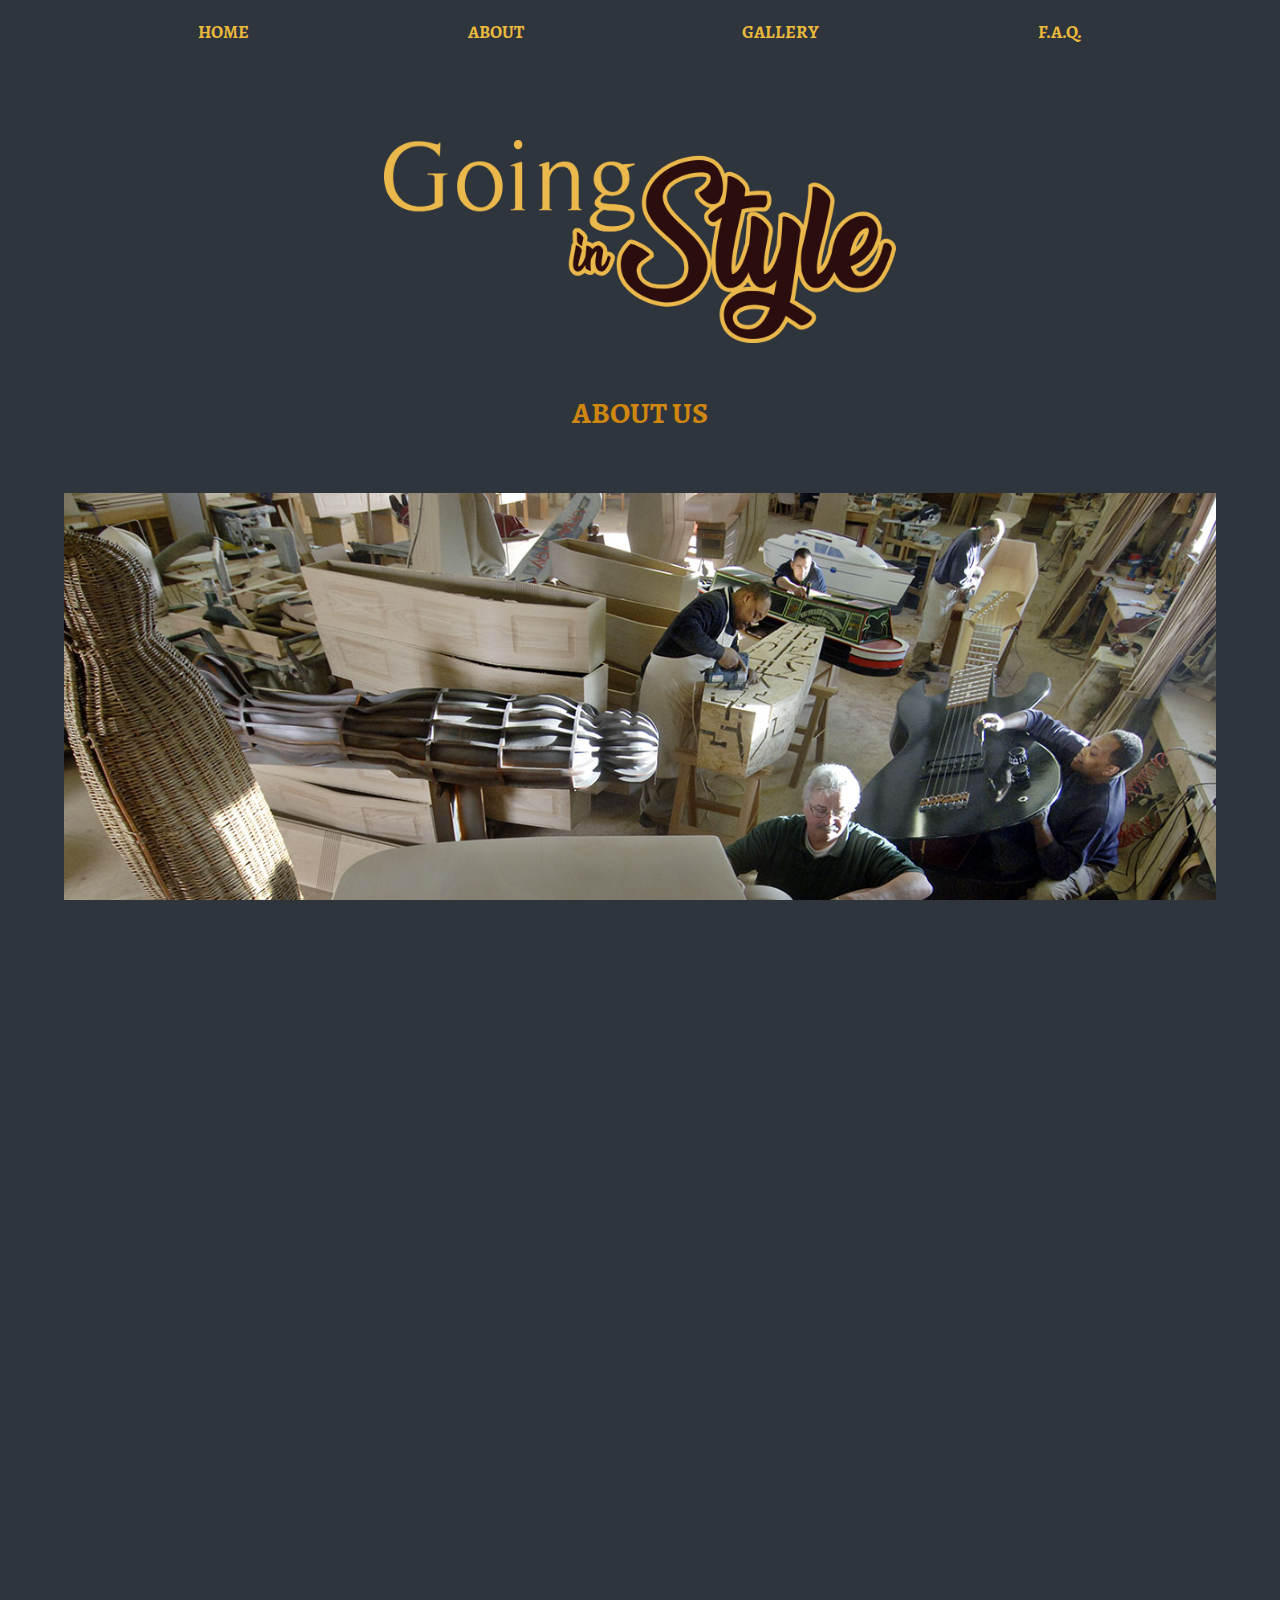
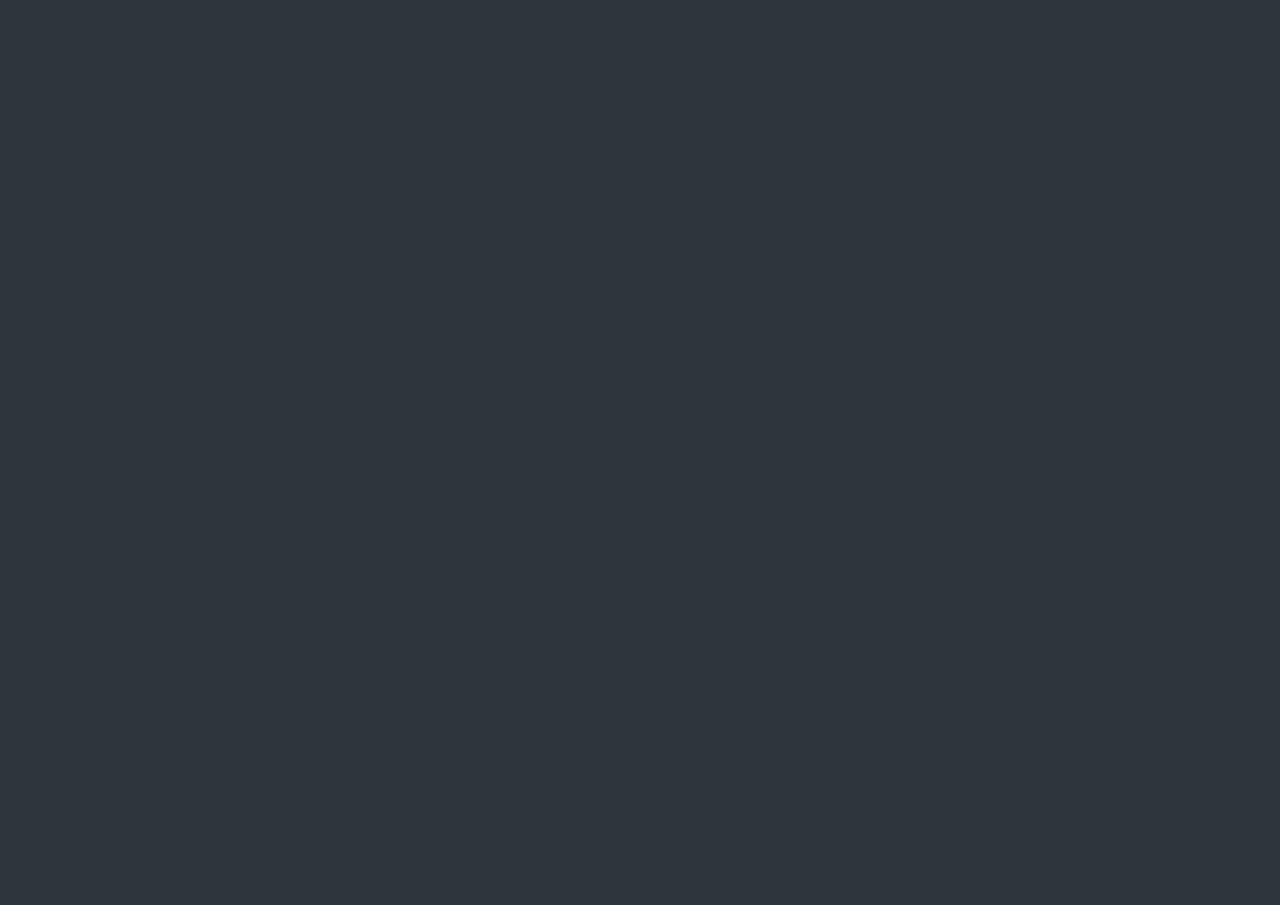
<file: about.html>
<!DOCTYPE html>
<html lang="en">
    <head>
        <meta charset="UTF-8">
        <meta name="viewport" content="width=device-width, initial-scale=1.0">
        <meta http-equiv="X-UA-Compatible" content="ie=edge">
        <link rel="stylesheet" href="public/style/style.css"/>
        <title>About</title>
    </head>

    <body>

        <div class="header">
            <img class="logoNavBar" src="public/images/logo .png" alt="logo">
        </div>
        <input type="checkbox" class="openSidebarMenu" id="openSidebarMenu">
        <label for="openSidebarMenu" class="sidebarIconToggle">
            <div class="spinner diagonal part-1"></div>
            <div class="spinner horizontal"></div>
            <div class="spinner diagonal part-2"></div>
        </label>
        <div id="sidebarMenu">
            <ul class="sidebarMenuInner">
                <li>
                    <a href="index.html">Home</a>
                </li>
                <li>
                    <a href="about.html">About</a>
                </li>
                <li>
                    <a href="gallery.html">Gallery</a>
                </li>
                <li>
                    <a href="faq.html">F.A.Q.</a>
                </li>
            </ul>
        </div>

        <main id="aboutMain">

            <img src="./public/images/logo .png" alt="logo" class="aboutLogo">

            <h1 class="aboutTitle">ABOUT US</h1>

            <img src="./public/images/lab.jpg" alt="lab" class="labImg">

            <p class="aboutText">Crazy Coffins brings together a small team of joiners,
                designers and artists, who for twenty years have been hand-producing coffins
                which no-one else has been willing to make. The team has built coffins as boats,
                guitars, ballet shoes and even as pieces of luggage. Coffins to be buried,
                cremated or simply kept in the house. Each coffin is hand-built and bespoke.
                Each one has been individually commissioned and ordered; not one is supplied off
                the shelf.</p>

            <p class="aboutText">These coffins are practical, realistic yet hinting at
                theatre and art. So they have been exhibited widely as well - from London's
                Southbank via Switzerland's design museum to the fashion world of Turin. If you
                are a grieving partner, a bereaved family or simply someone planning ahead, do
                please get in touch.</p>

            <p class="aboutText">Our team, whose members normally assemble dozens of
                conventional coffins each day, can weary of production-line working. So they
                will be delighted to discuss and advise. The images on this website will show
                you what they can do.
            </p>

            <div class="featuresContainer">

                <div class="feature">
                    <img src="./public/images/materials-icon.png" alt="Materials" class="icons">
                    <h2 class="featureTitle">HIGH QUALITY MATERIALS</h2>
                    <p class="featureText">Lorem ipsum dolor sit amet, consectetur adipisicing elit.
                        Adipisci corrupti ullam illum porro id temporibus dolorem in error tempora
                        necessitatibus tenetur harum unde nulla quidem magni impedit, voluptatum ipsum
                        ducimus.</p>
                </div>

                <div class="feature">
                    <img src="./public/images/design-icon.png" alt="Design" class="icons">
                    <h2 class="featureTitle">CUSTOM DESIGN</h2>
                    <p class="featureText">Leo in vitae turpis massa. Pellentesque massa placerat
                        duis ultricies lacus sed. Dui accumsan sit amet nulla facilisi morbi. Sed nisi
                        lacus sed viverra tellus in hac habitasse platea. Quam adipiscing vitae proin
                        sagittis nisl rhoncus mattis rhoncus.</p>
                </div>

                <div class="feature">
                    <img src="./public/images/service-icon.png" alt="Funeral service" class="icons">
                    <h2 class="featureTitle">FULL FUNERAL SERVICE</h2>
                    <p class="featureText">Ullamcorper morbi tincidunt ornare massa eget egestas.
                        Tincidunt eget nullam non nisi est. Et malesuada fames ac turpis. Vitae nunc sed
                        velit dignissim. Viverra orci sagittis eu volutpat odio facilisis mauris.</p>
                </div>

            </div>

            <div class="contactContainer">
                <h2 class="contactTitle">CONTACT US</h2>
                <p class="contactInfo">
                    Crabtree Mill, 199 Hempshill Lane,<br>Bulwell, Nottingham, NG6 8PF
                </p>
                <p class="contactInfo">
                        Tel: +44 (0) 115927 1907<br>
                        <a href="mailto:info@goinginstyle.co.uk" target="_top">email:info@goinginstyle.co.uk</a></p>

                <p class="contactInfo">
                        Going in Style Ltd (No. 5996617),<br>
                        wholly owned subsidiary<br>
                        of Rick Sanchez & Company Ltd (No. 1049853).<br>
                        Both registered in England and Wales.
                </p>         
            </div>

        </main>

        <footer id="otherPages">
            <hr class="hrCopyright">
            <p class="copyright">Copyright 2018 © Going in Style Ltd</p>
        </footer>
    </body>
</html>
</file>
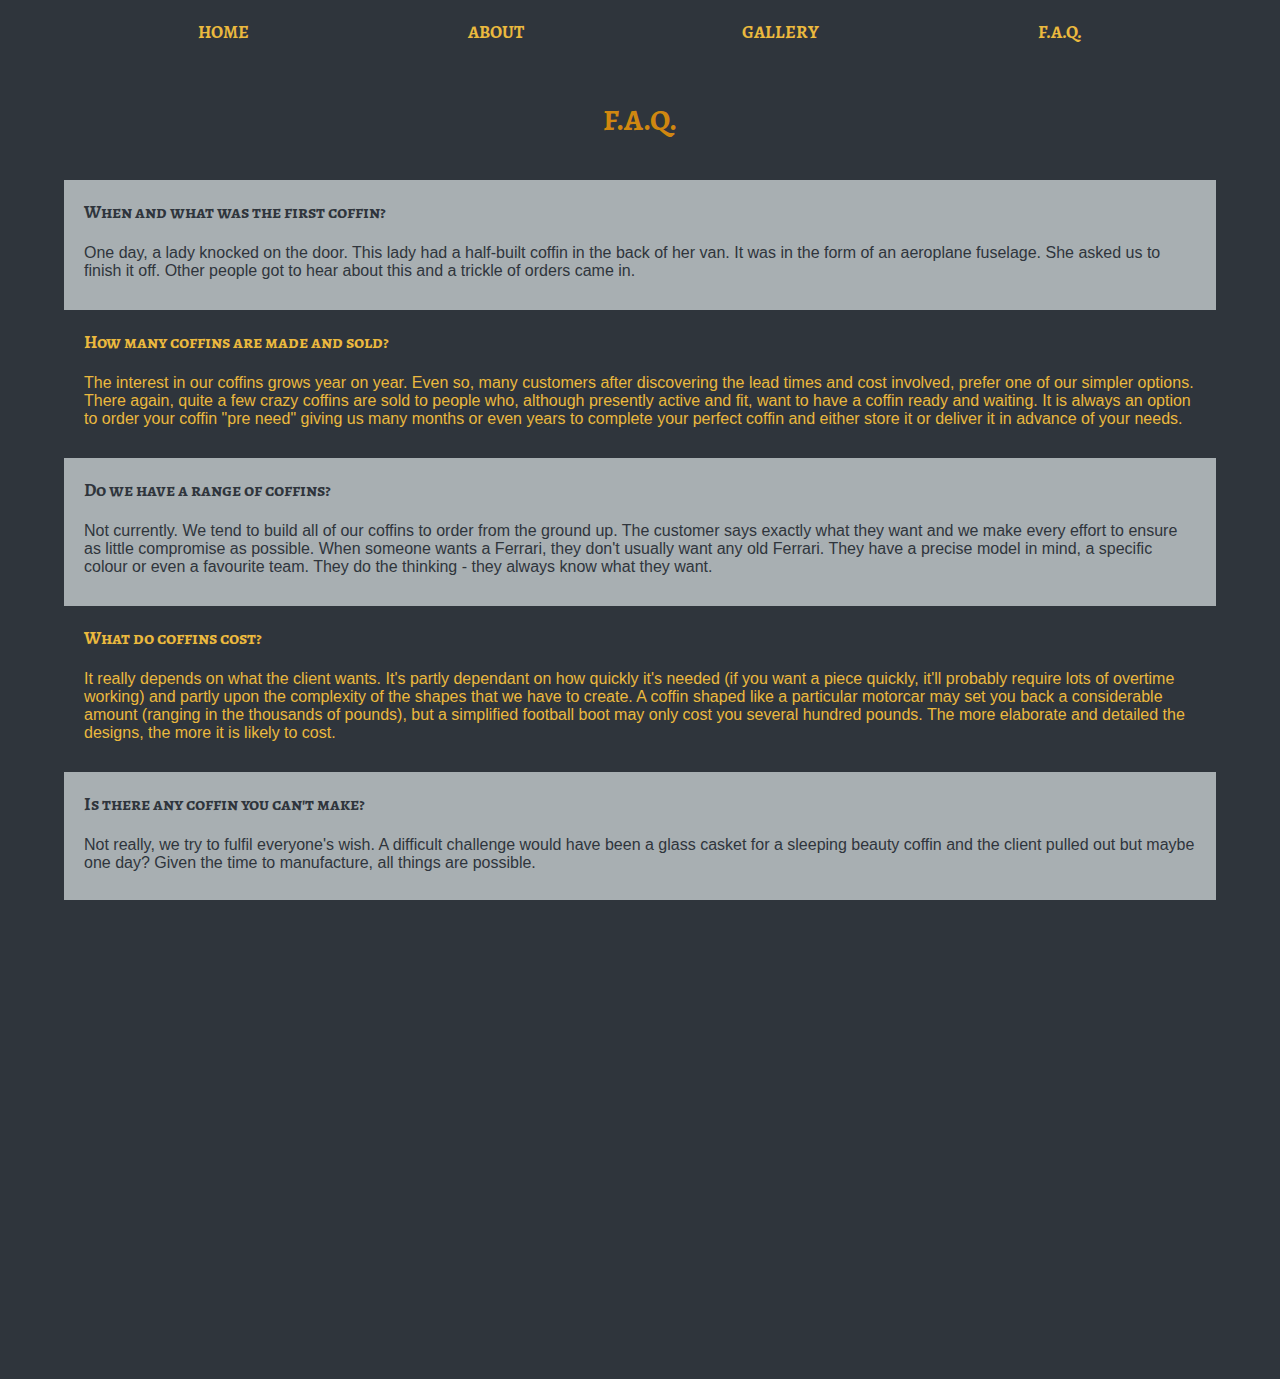
<file: faq.html>
<!DOCTYPE html>
<html lang="en">
    <head>
        <meta charset="UTF-8">
        <meta name="viewport" content="width=device-width, initial-scale=1.0">
        <meta http-equiv="X-UA-Compatible" content="ie=edge">
        <link rel="stylesheet" href="public/style/style.css"/>
        <title>F.A.Q.</title>
    </head>

    <body>

        <div class="header">
            <img class="logoNavBar" src="public/images/logo .png" alt="logo">
        </div>
        <input type="checkbox" class="openSidebarMenu" id="openSidebarMenu">
        <label for="openSidebarMenu" class="sidebarIconToggle">
            <div class="spinner diagonal part-1"></div>
            <div class="spinner horizontal"></div>
            <div class="spinner diagonal part-2"></div>
        </label>
        <div id="sidebarMenu">
            <ul class="sidebarMenuInner">
                <li>
                    <a href="index.html">Home</a>
                </li>
                <li>
                    <a href="about.html">About</a>
                </li>
                <li>
                    <a href="gallery.html">Gallery</a>
                </li>
                <li>
                    <a href="faq.html">F.A.Q.</a>
                </li>
            </ul>
        </div>

        <main id="aboutMain">

            <h1 class="aboutTitle">F.A.Q.</h1>

            <div class="faqContainer">

                <div class="faqA">
                    <h2 class="questionA">When and what was the first coffin?</h2>
                    <p class="answerA">One day, a lady knocked on the door. This lady had a
                        half-built coffin in the back of her van. It was in the form of an aeroplane
                        fuselage. She asked us to finish it off. Other people got to hear about this and
                        a trickle of orders came in.</p>
                </div>

                <div class="faqB">
                    <h2 class="questionB">How many coffins are made and sold?</h2>
                    <p class="answerB">The interest in our coffins grows year on year. Even so, many
                        customers after discovering the lead times and cost involved, prefer one of our
                        simpler options. There again, quite a few crazy coffins are sold to people who,
                        although presently active and fit, want to have a coffin ready and waiting. It
                        is always an option to order your coffin "pre need" giving us many months or
                        even years to complete your perfect coffin and either store it or deliver it in
                        advance of your needs.
                    </p>
                </div>

                <div class="faqA">
                    <h2 class="questionA">Do we have a range of coffins?</h2>
                    <p class="answerA">Not currently. We tend to build all of our coffins to order
                        from the ground up. The customer says exactly what they want and we make every
                        effort to ensure as little compromise as possible. When someone wants a Ferrari,
                        they don't usually want any old Ferrari. They have a precise model in mind, a
                        specific colour or even a favourite team. They do the thinking - they always
                        know what they want.</p>
                </div>

                <div class="faqB">
                    <h2 class="questionB">What do coffins cost?</h2>
                    <p class="answerB">
                        It really depends on what the client wants. It's partly dependant on how quickly
                        it's needed (if you want a piece quickly, it'll probably require lots of
                        overtime working) and partly upon the complexity of the shapes that we have to
                        create. A coffin shaped like a particular motorcar may set you back a
                        considerable amount (ranging in the thousands of pounds), but a simplified
                        football boot may only cost you several hundred pounds. The more elaborate and
                        detailed the designs, the more it is likely to cost.
                    </p>
                </div>

                <div class="faqA">
                    <h2 class="questionA">
                        Is there any coffin you can't make?</h2>
                    <p class="answerA">Not really, we try to fulfil everyone's wish. A difficult
                        challenge would have been a glass casket for a sleeping beauty coffin and the
                        client pulled out but maybe one day? Given the time to manufacture, all things
                        are possible.</p>
                </div>

                <div class="faqB">
                    <h2 class="questionB">What kind of people buy your coffins?</h2>
                    <p class="answerB">
                        Young and old are now thinking about their funeral and how they want to be
                        buried or cremated. How should they make their final journey and how should they
                        celebrate their lives? Income does not determine the type of person that will
                        buy one of our coffins, however lifestyle, hobbies and interests might.
                    </p>
                </div>

                <div class="faqA">
                    <h2 class="questionA">What materials are used?</h2>
                    <p class="answerA">Our coffins are made from a diverse range of materials. All
                        of the materials are from sustainable timbers and our finishes are solvent free.
                    </p>
                </div>

                <div class="faqB">
                    <h2 class="questionB">Do you have a storage?</h2>
                    <p class="answerB">
                        Some clients request that we store their coffin for them, some take them home
                        and use them as a piece of furniture. When storing clients coffins we are often
                        allowed to use them in exhibitions plus "their story". We presently do not
                        charge for storage.
                    </p>
                </div>
            </div>

        </main>

        <footer id="otherPages">
            <hr class="hrCopyright">
            <p class="copyright">Copyright 2018 © Going in Style Ltd</p>
        </footer>
    </body>
</html>
</file>
<file: public/style/style.css>
@import url('https://fonts.googleapis.com/css?family=Alegreya SC');

html,
body {
  overflow-x: hidden;
  height: 100%;
}

body {
  background: #2f353c;
  padding: 0;
  margin: 0;
  font-family: 'Alegreya SC';
}


.header {
  display: flex;
  justify-content: flex-end;
  align-items: center;
  position: relative;
  margin: 0 auto;
  width: 100%;
  max-width: 100%;
  box-shadow: none;
  background-color: #2f353c;
  position: fixed;
  height: 60px !important;
  overflow: hidden;
  z-index: 98;
}

.logoNavBar {
  height: 40px;
  z-index: 12;
  margin-right: 15px;
}

#sidebarMenu {
  height: 100%;
  position: fixed;
  left: 0;
  width: 250px;
  margin-top: 60px;
  transform: translateX(-250px);
  transition: transform 250ms ease-in-out;
  background-color: #2f353c;
  z-index: 10;
}

.sidebarMenuInner {
  margin: 0;
  padding: 0;
  border-top: 1px solid rgba(255, 255, 255, 0.10);
}

.sidebarMenuInner li {
  list-style: none;
  color: #ebb93e;
  text-transform: uppercase;
  font-weight: bold;
  padding: 20px;
  cursor: pointer;
}

.sidebarMenuInner li a {
  color: #ebb93e;
  text-transform: uppercase;
  font-weight: bold;
  cursor: pointer;
  text-decoration: none;
}

input[type="checkbox"]:checked~#sidebarMenu {
  transform: translateX(0);
}

input[type=checkbox] {
  transition: all 0.3s;
  box-sizing: border-box;
  display: none;
}

.sidebarIconToggle {
  transition: all 0.3s;
  box-sizing: border-box;
  cursor: pointer;
  position: absolute;
  z-index: 99;
  height: 100%;
  width: 100%;
  top: 22px;
  left: 15px;
  height: 22px;
  width: 22px;
}

.spinner {
  transition: all 0.3s;
  box-sizing: border-box;
  position: absolute;
  height: 3px;
  width: 100%;
  background-color: #ebb93e;
}

.horizontal {
  transition: all 0.3s;
  box-sizing: border-box;
  position: relative;
  float: left;
  margin-top: 3px;
}

.diagonal.part-1 {
  position: relative;
  transition: all 0.3s;
  box-sizing: border-box;
  float: left;
}

.diagonal.part-2 {
  transition: all 0.3s;
  box-sizing: border-box;
  position: relative;
  float: left;
  margin-top: 3px;
}

input[type=checkbox]:checked~.sidebarIconToggle>.horizontal {
  transition: all 0.3s;
  box-sizing: border-box;
  opacity: 0;
}

input[type=checkbox]:checked~.sidebarIconToggle>.diagonal.part-1 {
  transition: all 0.3s;
  box-sizing: border-box;
  transform: rotate(135deg);
  margin-top: 8px;
}

input[type=checkbox]:checked~.sidebarIconToggle>.diagonal.part-2 {
  transition: all 0.3s;
  box-sizing: border-box;
  transform: rotate(-135deg);
  margin-top: -9px;
}



/* HERO IMAGE */
.hero-image {
  display: flex;
  align-items: center;
  justify-content: center;
  width: 100%;
  height: 80%;
  margin-top: 60px;
  background-image: radial-gradient(rgba(47, 53, 60, 1) 20%, rgba(47, 53, 60, 0.3) 90%), url(../images/heroimage.jpg);
  background-position: center;
  background-repeat: no-repeat;
  background-size: cover;
  position: relative;
  z-index: 1;
}

.logo {
  position: relative;
  width: 70%;
  z-index: 9;
}

footer {
  display: flex;
  align-items: center;
  justify-content: center;
  color: #ebb93e;
  width: 100%;
  height: 10%;
}



.coffinsHeading {
  position: relative;
  text-align: center;
  color: #ebb93e;
  font-size: 20px;
  margin-bottom: 20px;
}



/* LIGHTBOX */

.gallery {
  display: flex;
  flex-direction: column;
  margin-top: 70px;
}

.row{
  margin-top: 10px;
  display: flex;
  flex-wrap: wrap;
  justify-content: space-evenly;
  align-items: center;
}

.row:after {
  display: table;
  clear: both;
}


.modalBackground {
  display: none;
  position: fixed;
  padding-top: 100px;
  left: 0;
  top: 30px;
  width: 100%;
  height: 100%;
  overflow: auto;
  background-color: #2f353c;
}

.modalContent {
  display: flex;
  flex-direction: column;
  justify-content: center;
  height: 50%;
}

.modal-slides {
  position: relative;
  margin: auto;
  padding: 0;
  width: 90%;
  height: 100%;
  max-width: 1200px;
}

.closeIconModal {
  display: flex;
  flex-direction: column;
  align-items: center;
}

/* The Close Button */
.close {
  color: #ebb93e;
  margin-right: 20px;
  font-size: 35px;
  font-weight: bold;
  align-self: flex-end;
}

.close:hover,
.close:focus {
  color: #2c0d0e;
  text-decoration: none;
  cursor: pointer;
}

/* Hide the slides by default */
.mySlides {
  display: none;
  position: absolute;
}

.arrowsContainer {
  display: flex;
  align-items: center;
  height: 80%;
}

/* Next & previous buttons */
.prev,
.next {
  cursor: pointer;
  position: absolute;
  width: auto;
  padding: 16px;
  color: #2c0d0e;
  font-weight: bold;
  font-size: 20px;
  transition: 0.6s ease;
  border-radius: 0 3px 3px 0;
  user-select: none;
  -webkit-user-select: none;
}

/* Position the "next button" to the right */
.next {
  right: 0;
  border-radius: 3px 0 0 3px;
}

/* On hover, add a black background color with a little bit see-through */
.prev:hover,
.next:hover {
  background-color: rgba(108, 108, 108, 0.1);
}

.modalImg {
  width: 100%;
  z-index:-1;
}

/* Number text (1/3 etc) */
.numbertext {
  color: #2c0d0e;
  font-size: 12px;
  padding: 8px 12px;
  position: absolute;
  top: 0;
}

.demoImages {
  display: flex;
  flex-direction: row;
  flex-wrap: wrap;
  justify-content: space-evenly;
  background-color: black;
}

img.demo {
  opacity: 0.6;
  height: 60px;
}

.active,
.demo:hover {
  opacity: 1;
}

img.hover-shadow {
  transition: 0.3s;
  height: 60px;
}

.hover-shadow:hover {
  box-shadow: 0 4px 8px 0 rgba(0, 0, 0, 0.2), 0 6px 20px 0 rgba(0, 0, 0, 0.19);
}

#otherPages {
  margin-top: 15px;
  display: flex;
  flex-direction: column;
}
.copyright {
  color:#394f59;
  font-family: sans-serif;
  font-size: 10px;
  align-self: flex-start;
  margin-left: 15px;
}
.hrCopyright{
  width: 95%;
  height: 1px;
  border: none;
  background-color:#394f59;
}

#aboutMain {
  margin-top: 50px;
  display: flex;
  flex-direction: column;
  align-items: center;
}

.aboutLogo {
  display: none;
}

.aboutTitle {
  color: #d08710;
  font-size: 20px;
  text-align: center;
}

.labImg{
  margin: 10px 0 20px 0;
  width: 90%;
}

.aboutText {
  font-family: sans-serif;
  color: #ebb93e;
  text-align: center;
  font-size: 12px;
  width: 90%;
}

.featuresContainer {
  width: 90%;
  display: flex;
  flex-direction: column;
  align-items: center;
  margin-top: 30px;
}

.feature {
  display: flex;
  align-items: center;
  flex-direction: column;
  margin-top: 40px;
}

.icons {
  width: 60%;
}

.featureTitle {
  color: #d08710;
  font-size: 18px;
  margin: 30px 0 0 0;
}

.featureText {
  font-family: sans-serif;
  color: #ebb93e;
  text-align: center;
  font-size: 11px;
  width: 90%;
  margin-top: 20px;
}

.contactContainer {
  background-color: #a8afb2;
  display: flex;
  flex-direction: column;
  align-items: left;
  width: 100%;
  height: 280px;
  margin-top: 50px;
}

.contactTitle {
  font-size: 18px;
  margin: 20px 0 20px 0;
  color: #2f353c;
  align-self: center;
}

.contactInfo {
  margin-left: 30px;
  font-size: 12px;
  font-family: sans-serif;
  color: #2f353c;
  text-align: left;
}

.contactInfo a {
  color: #394f59;
}

.contactInfo a:hover {
  color: #d08710;
}

.faqContainer {
  display: flex;
  flex-direction: column;
  width: 90%;
  margin-top: 20px;
}
.faqA {
  width: 100%;
  background-color: #a8afb2;
}

.questionA {
  color: #2f353c;
  font-size: 18px;
  margin: 20px 20px 0 20px;
}

.answerA {
  color: #2f353c;
  font-family: sans-serif;
  font-size: 16px;
  margin: 20px 20px 30px 20px;
}

.faqB {
  width: 100%;
}

.questionB {
  color: #ebb93e;
  font-size: 18px;
  margin: 20px 20px 0 20px;
}

.answerB {
  color: #ebb93e;
  font-family: sans-serif;
  font-size: 16px;
  margin: 20px 20px 30px 20px;
}





@media (min-width: 600px) {

  .header {
    display: none;
  }

  .logoNavBar {
    display: none;
  }

  .sidebarIconToggle {
    display: none;
  }

  #sidebarMenu {
    height: 60px;
    width: 100%;
    position: fixed;
    left: 0;
    margin-top: 0px;
    transform: none;
    transition: none;
    background-color: #2f353c;
    z-index: 98;
  }

  .sidebarMenuInner {
    display: flex;
    flex-direction: row wrap;
    justify-content: space-evenly;
    margin: 0;
    padding: 0;
    border-top: none;
  }

  .sidebarMenuInner li {
    font-size: 18px;
  }

  .sidebarMenuInner li a:hover {
    color: #2c0d0e;
  }

  .hero-image {
    background-position: top;
  }

  .logo {
    position: relative;
    width: 45%;
    z-index: 9;
  }

  footer {
    font-size: 20px;
  }


  .gallery {
    text-align: center;
    margin-top: 0;
  }

  .row {
    flex-wrap: nowrap;
  }

  .coffinsHeading {
    position: relative;
    text-align: center;
    color: #ebb93e;
    font-size: 30px;
    margin: 90px 0 40px 0;
  }
  img.hover-shadow {
    transition: 0.3s;
    height: 100px;
  }

  .modalBackground {
    padding-top: 50px;
    top: 20px;
  }

  .modalContent {
    height: 70%;
  }

  .modal-slides {
    position: relative;
    margin: auto;
    padding: 0;
    width: 70%;
    max-width: 1200px;
  }
  .modalImg {
    width: 100%;
    z-index:-1;
    padding-bottom: 50px;
  }

  .arrowsContainer {
  display: flex;
  align-items: center;
  height: 100%;
  }
  .prev,
  .next {
  cursor: pointer;
  position: absolute;
  width: auto;
  padding: 16px;
  color: #2c0d0e;
  font-weight: bold;
  font-size: 30px;
  transition: 0.6s ease;
  border-radius: 0 3px 3px 0;
  user-select: none;
  -webkit-user-select: none;
  }
  .close {
  color: #ebb93e;
  margin-right: 25px;
  float: right;
  font-size: 35px;
  font-weight: bold;
  }

  .numbertext {
  font-size: 16px;
  }
  
  .aboutLogo {
    display: block;
    width: 40%;
    margin-top: 90px;

  }

  .aboutTitle {
    font-size: 30px;
   margin-top: 50px;
  }

  .labImg{
    margin-top: 40px;
  }

  .aboutText {
    font-size: 16px;
  }

.featuresContainer {
  width: 90%;
  display: flex;
  flex-direction: row;
  justify-content: center;
  margin-top: 30px;
}

.icons {
  width: 200px;
}

.featureTitle {
  color: #d08710;
  font-size: 22px;
  margin: 30px 0 0 0;
}


.featureText {
  font-family: sans-serif;
  color: #ebb93e;
  text-align: center;
  font-size: 15px;
  width: 90%;
  margin-top: 30px;
}

.contactContainer {
  margin-top: 70px;
  height: 370px;
}

.contactTitle {
  font-size: 25px;
  margin-top: 40px;
}

.contactInfo {
  font-size: 15px;
}


}


@media (min-width: 1200px) {
  .modal-slides {
    position: relative;
    margin: auto;
    width: 60%;
    height: 100%;
    max-width: 1200px;
    padding-bottom: 60px;
    padding-top: 40px;
  }
  .closeIconModal {
    margin-top: 40px;
    top: 0;
    right: 20%;
  }

  .modalContent {
    display: flex;
    flex-direction: column;
    justify-content: center;
    height: 50%;
    margin-top: 40px;
  }

  img.hover-shadow {
    transition: 0.3s;
    height: 200px;
  }

  .copyright
  {
    margin-left: 40px;
    font-size: 14px;
  }
}
</file>
